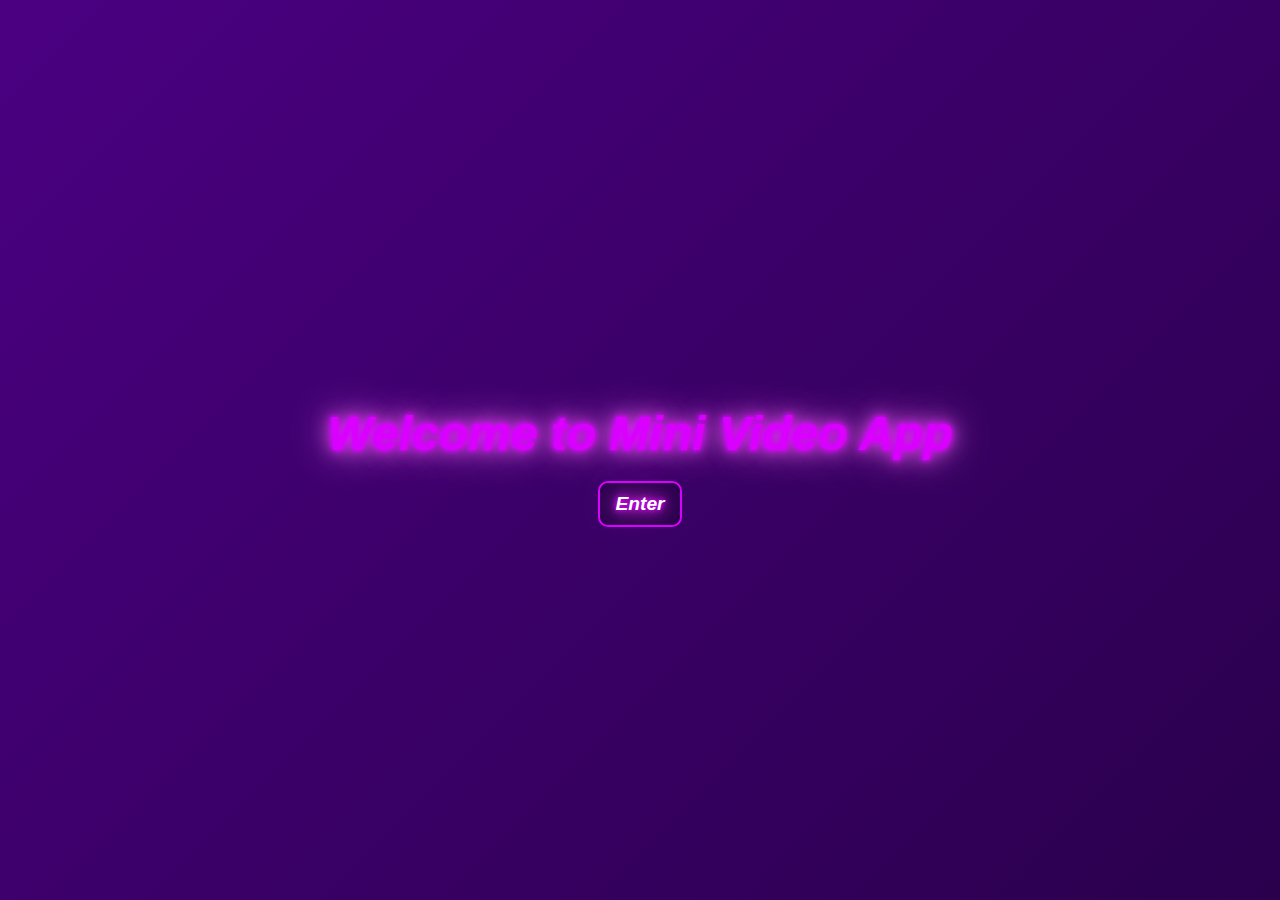
<file: index.html>
<!DOCTYPE html>
<html lang="en">
<head>
<meta charset="UTF-8">
<meta name="viewport" content="width=device-width, initial-scale=1.0">
<title>Mini Video App</title>
<link rel="stylesheet" href="style.css">
</head>
<body>
<div class="splash-screen">
  <h1 class="itlic splash-text">Welcome to Mini Video App</h1>
  <button class="itlic splash-btn" onclick="enterApp()">Enter</button>
</div>

<script>
function enterApp() {
  document.querySelector('.splash-screen').classList.add('fade-out');
  setTimeout(() => {
    location.href = 'home.html';
  }, 1000);
}
</script>
</body>
</html>
</file>
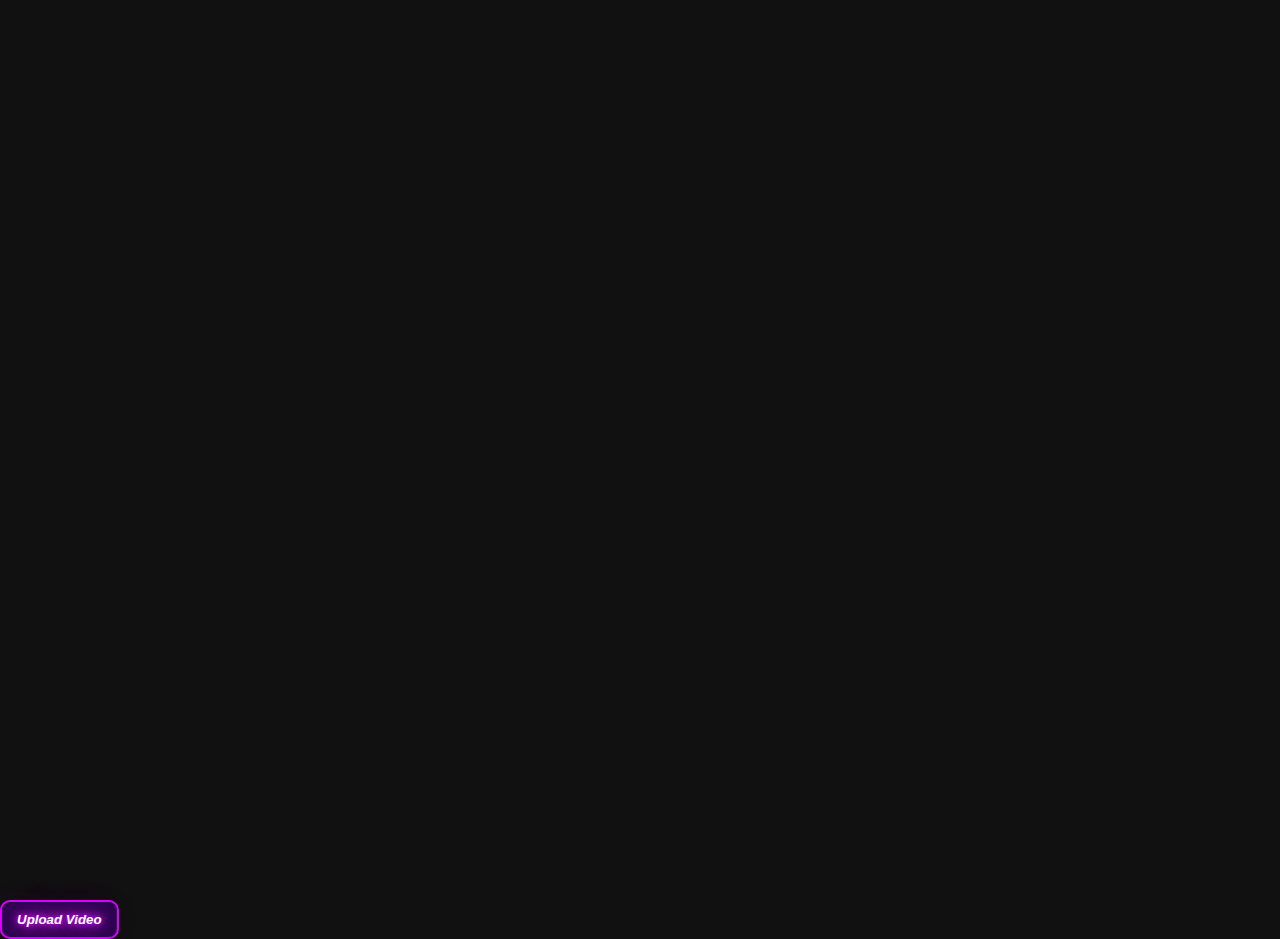
<file: home.html>
<!DOCTYPE html>
<html lang="en">
<head>
<meta charset="UTF-8">
<meta name="viewport" content="width=device-width, initial-scale=1.0">
<title>Home - Mini Video App</title>
<link rel="stylesheet" href="style.css">
<script src="https://cdn.ably.io/lib/ably.min-1.js"></script>
</head>
<body>

<div class="video-feed" id="videoFeed"></div>

<div class="nav-buttons">
  <button class="itlic" onclick="location.href='upload.html'">Upload Video</button>
</div>

<script src="home.js"></script>
</body>
</html>
</file>
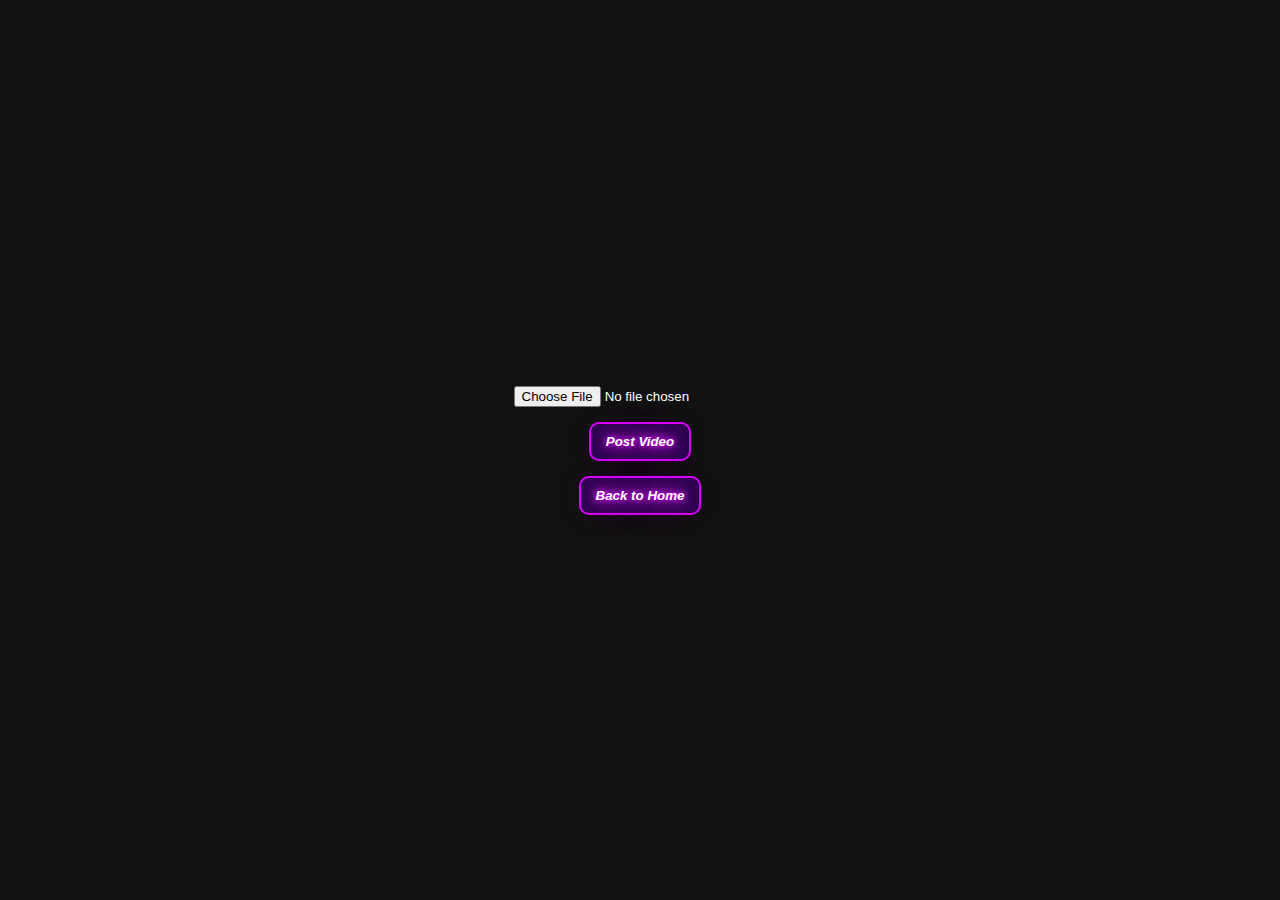
<file: upload.html>
<!DOCTYPE html>
<html lang="en">
<head>
<meta charset="UTF-8">
<meta name="viewport" content="width=device-width, initial-scale=1.0">
<title>Upload - Mini Video App</title>
<link rel="stylesheet" href="style.css">
<script src="https://cdn.ably.io/lib/ably.min-1.js"></script>
</head>
<body>
<div class="upload-page">
  <input type="file" id="videoInput" accept="video/*">
  <button class="itlic" id="uploadBtn">Post Video</button>
  <button class="itlic" onclick="location.href='home.html'">Back to Home</button>
</div>

<script src="upload.js"></script>
</body>
</html>
</file>
<file: style.css>
/* Base body */
body {
  font-family: sans-serif;
  background: #111;
  color: #fff;
  margin: 0;
  padding: 0;
  overflow-x: hidden;
}

/* Neon Purple Italic */
.itlic {
  color: #da00ff;
  text-shadow: 
    0 0 5px #da00ff,
    0 0 10px #da00ff,
    0 0 20px #ff6fff,
    0 0 40px #ff6fff;
  font-style: italic;
  font-weight: bold;
  transition: 0.3s;
}

.itlic:hover {
  text-shadow: 
    0 0 10px #da00ff,
    0 0 20px #ff6fff,
    0 0 30px #ff9fff,
    0 0 50px #ff9fff;
  transform: scale(1.05);
}

/* Splash Screen */
.splash-screen {
  display: flex;
  flex-direction: column;
  justify-content: center;
  align-items: center;
  height: 100vh;
  background: linear-gradient(135deg, #4b0082, #2a004d);
  animation: pulse-bg 3s infinite alternate;
}

.splash-text {
  font-size: 3em;
  margin-bottom: 20px;
}

.splash-btn {
  font-size: 1.2em;
  padding: 15px 30px;
  border-radius: 12px;
  border: 2px solid #da00ff;
  cursor: pointer;
}

.fade-out {
  animation: fadeOut 1s forwards;
}

@keyframes fadeOut {
  to { opacity: 0; transform: scale(0.95); }
}

@keyframes pulse-bg {
  0% { background-position: 0% 0%; }
  100% { background-position: 100% 100%; }
}

/* Video feed vertical scroll */
.video-feed {
  display: flex;
  flex-direction: column;
  scroll-snap-type: y mandatory;
  overflow-y: scroll;
  height: 100vh;
  background: #111;
}

.video-card {
  position: relative;
  width: 100%;
  height: 100vh;
  scroll-snap-align: start;
  display: flex;
  flex-direction: column;
  justify-content: flex-end;
  align-items: center;
  background: #000;
}

video {
  width: 100%;
  height: 100%;
  object-fit: cover;
}

/* Video actions */
.video-actions {
  position: absolute;
  bottom: 50px;
  right: 15px;
  display: flex;
  flex-direction: column;
  gap: 10px;
}

/* Comment section */
.comment-section {
  position: absolute;
  bottom: 120px;
  left: 15px;
  max-width: 70%;
}

/* Neon comments */
.comment {
  background: rgba(0,0,0,0.5);
  padding: 5px;
  margin-bottom: 5px;
  border-radius: 5px;
  color: #da00ff;
  text-shadow: 
    0 0 5px #da00ff,
    0 0 10px #ff6fff;
  font-style: italic;
  position: relative;
  animation: floatUp 5s linear forwards;
}

/* Floating animation for TikTok-style comments */
@keyframes floatUp {
  0% { transform: translateY(0); opacity: 1; }
  100% { transform: translateY(-150px); opacity: 0; }
}

/* Buttons */
button.itlic {
  background: #2a004d;
  border: 2px solid #da00ff;
  color: #fff;
  padding: 10px 15px;
  border-radius: 10px;
  cursor: pointer;
}

button.itlic:hover {
  background: #4b0082;
  box-shadow: 0 0 10px #da00ff, 0 0 20px #ff6fff;
}

/* Upload page */
.upload-page {
  display: flex;
  flex-direction: column;
  align-items: center;
  justify-content: center;
  height: 100vh;
  gap: 15px;
  background: #111;
}
</file>
